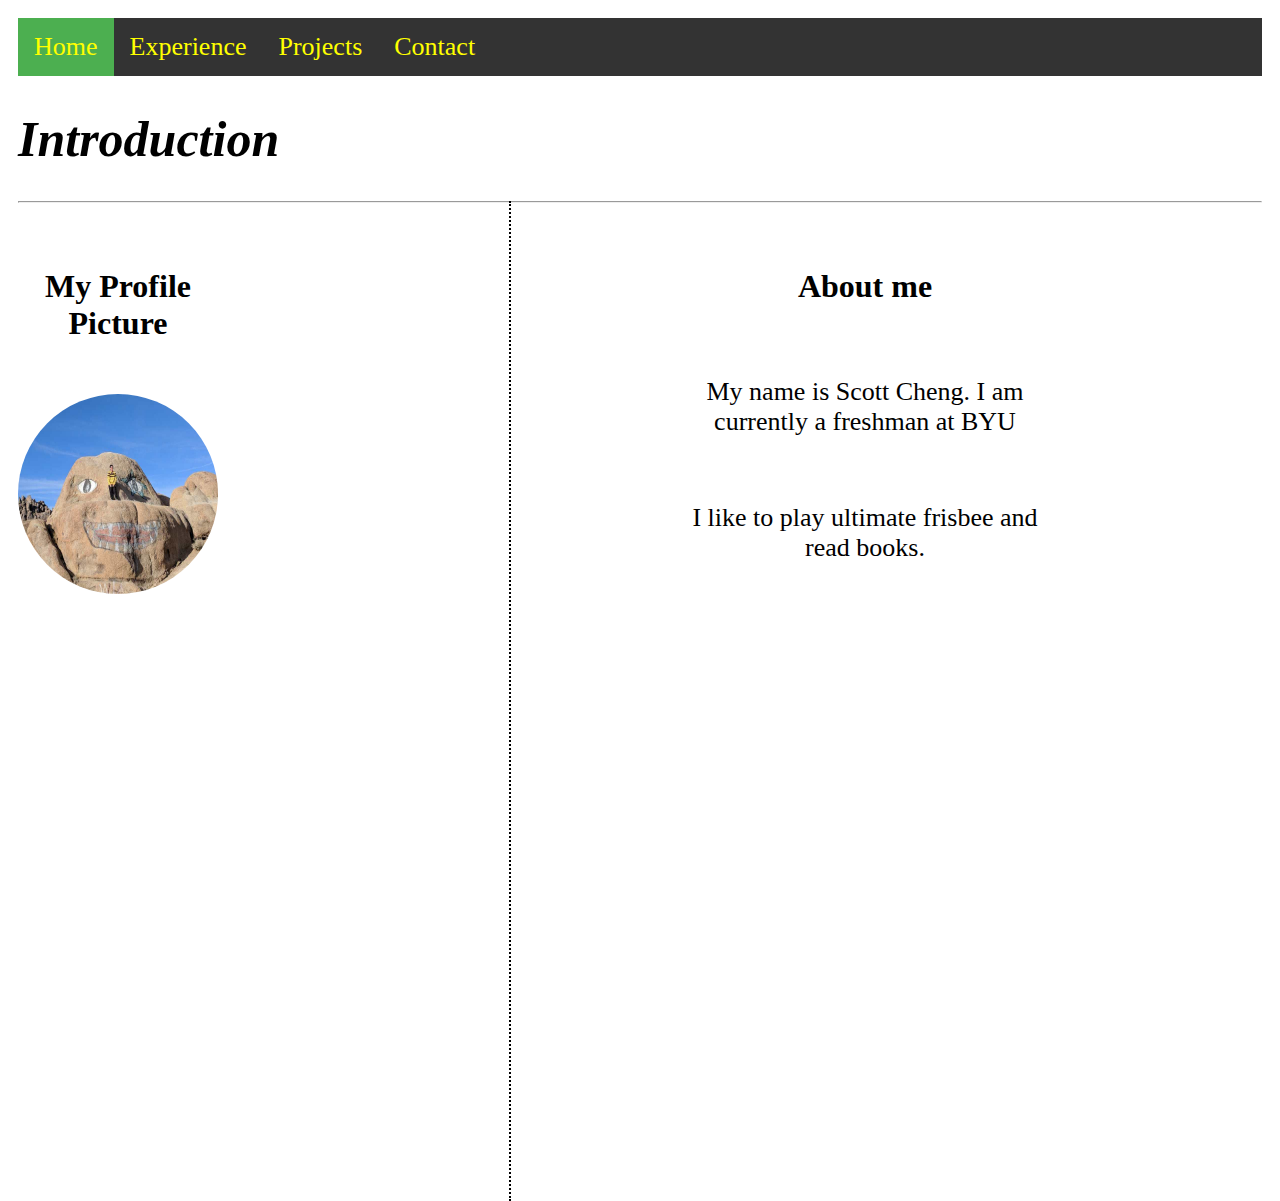
<file: index.html>
<!DOCTYPE html>
<html>
<head>
	<title> Scott's Portfolio </title>
	<link rel="stylesheet" href="portfolio.css">
</head>

<body>
	<nav>
		 <ul>
		   <li class = "active"><a href="/">Home</a></li>
		   <li><a href="/experience.html">Experience</a></li>
		   <li><a href="/projects.html">Projects</a></li>
		   <li><a href="/contact.html">Contact</a></li>
		 </ul>
</nav>
<h1>Introduction</h1>

<style>
.vl {
	border-left: 2px dotted black;
  height: 1000px;
  position: absolute;
  left: 40%;
  margin-left: -3px;
  top: 1;
}
</style>

<div class="vl"></div>

<hr>
<section>
   <aside>
		 <p class = "bold bigger"> My Profile Picture </p>
		 <img src= "profile pic.JPG" alt= "My Picture" width = 200 height = 200>
   </aside>
   <article>
		 <p class = "bold bigger center"> About me </p>
		 <p class = "center">My name is Scott Cheng. I am currently  a freshman at BYU</p>
		<p class = "center"> I like to play ultimate frisbee and read books. </p>
   </article>
</section>

</body>
</html>
</file>
<file: portfolio.css>
body {
  background-color: none;
  padding: 10px;
  font-size: 26px;
}

.bold{
  font-weight: bold;
}
.bigger{
  font-size: 32px;
}
.center{
  margin-left: 250px;
  text-align: center-left;
}

h1{
  color: black;
  text-align: left;
  font-size: 50px;
  font-style: oblique;
}

p{
  text-align: center;
   padding: 20px;
  font-size: 26px;
}

img {
  border-radius: 50%;
}

nav ul {
  list-style-type: none;
  margin: 0;
  padding: 0;
  overflow: hidden;
  background-color: #333;
}

nav li {
  float: left;
}

nav li a {
  display: block;
  color: yellow;
  text-align: center;
  padding: 14px 16px;
  text-decoration: none;
}

nav li a:hover:not(.active) {
  background-color: #111;
}

.active {
  background-color: #4CAF50;
}

section {
 display: flex;
}

aside {
 flex: 1
}

article {
  margin-right: 200px;
  margin-left:200px;
 flex: 4
}
</file>
